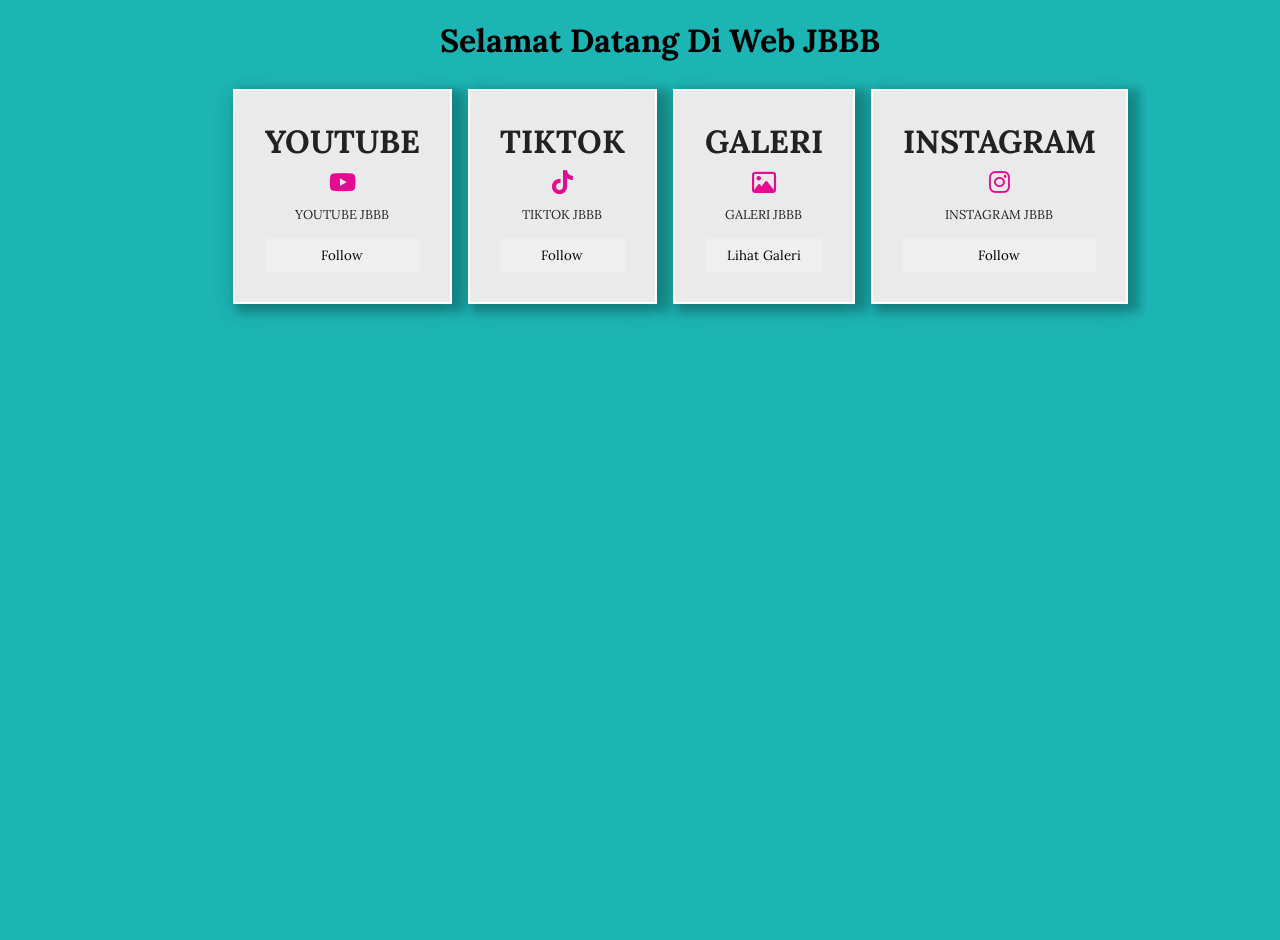
<file: index.html>
<!DOCTYPE html>
<html lang="en">
<head>
    <meta charset="UTF-8">
    <meta name="viewport" content="width=device-width, initial-scale=1.0">
    <title>semester</title>
    <link rel="stylesheet" href="style.css">
    <link rel="preconnect" href="https://fonts.googleapis.com">
    <link rel="preconnect" href="https://fonts.gstatic.com" crossorigin>
    <link href="https://fonts.googleapis.com/css2?family=Lora:ital,wght@0,400..700;1,400..700&display=swap" rel="stylesheet">

    <link rel="stylesheet" href="https://cdnjs.cloudflare.com/ajax/libs/font-awesome/6.7.2/css/all.min.css" integrity="sha512-Evv84Mr4kqVGRNSgIGL/F/aIDqQb7xQ2vcrdIwxfjThSH8CSR7PBEakCr51Ck+w+/U6swU2Im1vVX0SVk9ABhg==" crossorigin="anonymous" referrerpolicy="no-referrer" />
</head>
<body>
    <div class="container">
        <h1>Selamat Datang Di Web JBBB</h1>
        <div class="wrapper">
            <div class="card text-center">
                <h1 class="title">YOUTUBE</h1>
                <i class="fa-brands fa-youtube icons"></i>
                <p class="description">YOUTUBE JBBB</p>
                <button class="btn">Follow</button>
            </div>
            <div class="card text-center">
                <h1 class="title">TIKTOK</h1>
                <i class="fa-brands fa-tiktok icons"></i>
                <p class="description">TIKTOK JBBB</p>
                <a href="https://www.tiktok.com/@jbbb.boys" target="_blank">
                    <button class="btn">Follow</button>
                </a>
            </div>
            <div class="card text-center">
                <h1 class="title">GALERI</h1>
                <i class="fa-sharp-duotone fa-regular fa-image icons"></i>
                <p class="description">GALERI JBBB</p>
                <a href="photo.html" target="_blank">
                    <button class="btn">Lihat Galeri</button>
                </a>
            </div>
            <div class="card text-center">
                <h1 class="title">INSTAGRAM</h1>
                <i class="fa-brands fa-instagram icons"></i>
                <p class="description">INSTAGRAM JBBB</p>
                <a href="https://www.instagram.com/jbbb.boys/" target="_blank">
                    <button class="btn">Follow</button>
                </a>
            <div>        
        </div>
    </div> 
</body>
</html>
</file>
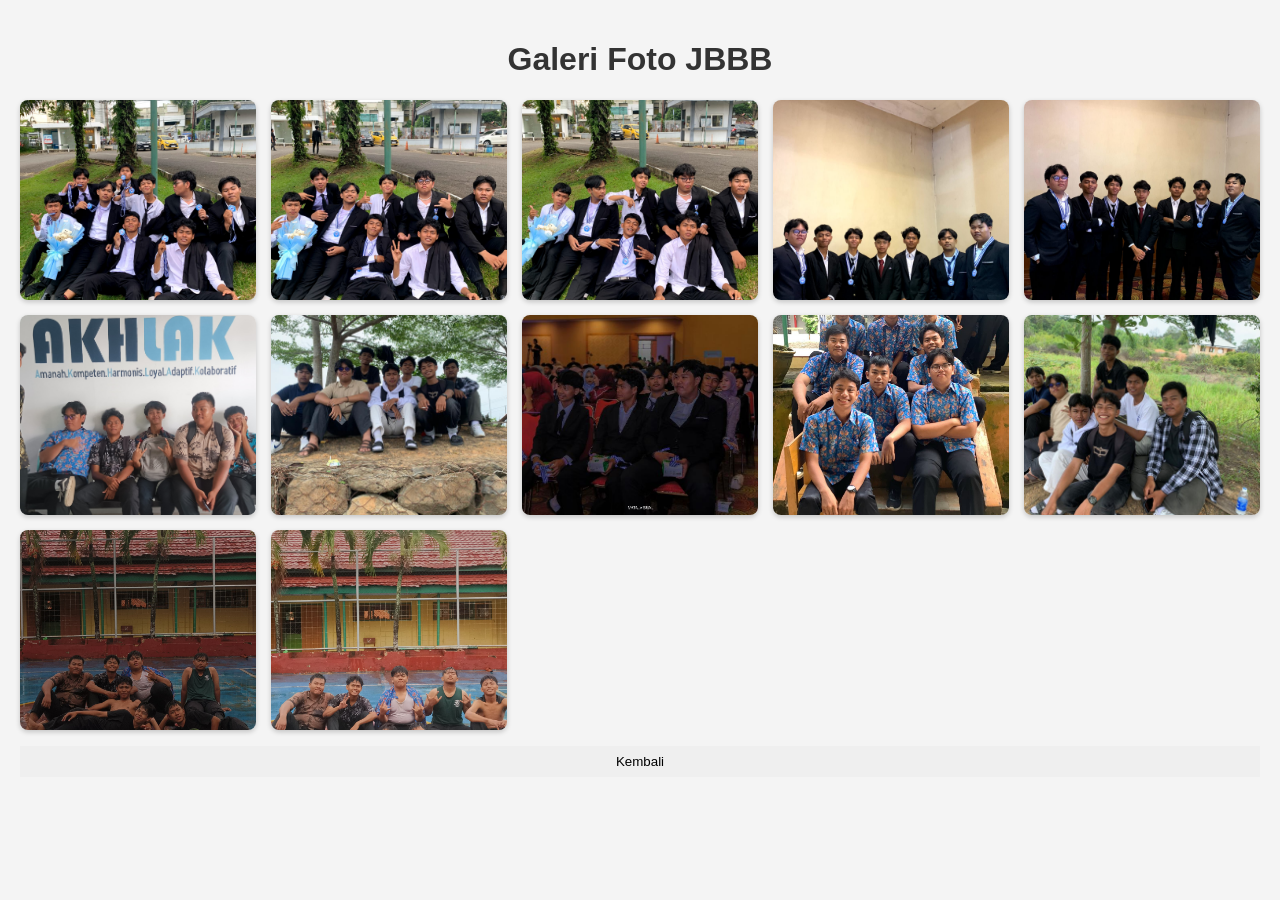
<file: photo.html>
<!DOCTYPE html>
<html lang="en">
<head>
  <meta charset="UTF-8">
  <title>Galeri Foto</title>
  <style>
    body {
      font-family: sans-serif;
      background: #f4f4f4;
      margin: 0;
      padding: 20px;
    }

    h1 {
      text-align: center;
      color: #333;
    }

    .gallery {
      display: grid;
      grid-template-columns: repeat(auto-fit, minmax(200px, 1fr));
      gap: 15px;
      margin-top: 20px;
    }

    .gallery img {
      width: 100%;
      height: 200px;
      object-fit: cover;
      border-radius: 8px;
      transition: transform 0.3s ease;
      box-shadow: 0 2px 5px rgba(0,0,0,0.2);
    }

    .gallery img:hover {
      transform: scale(1.05);
    }

    .btn {
    margin-top: 16px;
    padding: 8px;
    cursor: pointer;
    border: none;
    width: 100%;
    }

  </style>
</head>
<body>

  <h1>Galeri Foto JBBB</h1>

  <div class="gallery">
    <img src="foto1.jpg" alt="Foto 1">
    <img src="foto2.jpg" alt="Foto 2">
    <img src="foto3.jpg" alt="Foto 3">
    <img src="foto4.jpg" alt="Foto 4">
    <img src="foto5.jpg" alt="Foto 5">
    <img src="foto6.jpg" alt="Foto 6">
    <img src="foto7.jpg" alt="Foto 7">
    <img src="foto8.jpg" alt="Foto 8">
    <img src="foto9.jpg" alt="Foto 9">
    <img src="foto10.jpg" alt="Foto 10">
    <img src="foto11.jpg" alt="Foto 11">
    <img src="foto12.jpg" alt="Foto 12">
  </div>
  <a href="index.html" target="_blank">
    <button class="btn">Kembali</button>
  </a>
</body>
</html>
</file>
<file: style.css>
*,html,body {
    margin: 0;
    padding: 0;
    font-family: "Lora", serif;
}

:root {
    --bg-primary: rgb(29, 180, 180);
    --bg-secondary: #eaeaea;
    --txt-primary: #f7f7f7;
    --txt-secondary: #222222;
    --icons-primary: rgb(228, 11, 145);
    --icons-secondary: 

}


.container {
    width: 100%;
    height: 100vh;
    background-color: var(--bg-primary);
    text-align: center;
    padding: 20px;
    
}

.wrapper {
    display: flex;
    justify-content: center;
    width: 100%;
    height: auto;
    padding: 20px;
    
    
}

.card {
    border: 2px solid white;
    background-color: var(--bg-secondary);
    color: var(--txt-secondary);
    padding: 30px;
    margin: 8px;
    box-shadow: 8px 4px 8px 4px rgba(0, 0, 0, 0.2), 0 6px 20px 0 rgba(0, 0, 0, 0.19);
}

.text-center {
    text-align: center;
}

.title {
    font-size: 2em;
}

.icons {
    margin-top: 8px;
    margin-bottom: 4px;
    font-size: 24px;
    color: var(--icons-primary);
}

.description {
    margin-top: 8px;
    font-size: .8em;
}

.btn {
    margin-top: 16px;
    padding: 8px;
    cursor: pointer;
    border: none;
    width: 100%;
}

.btn:hover {
    background-color: var(--bg-primary);
    color: var(--txt-primary);
    transition: .3s ease-in-out;
}
</file>
